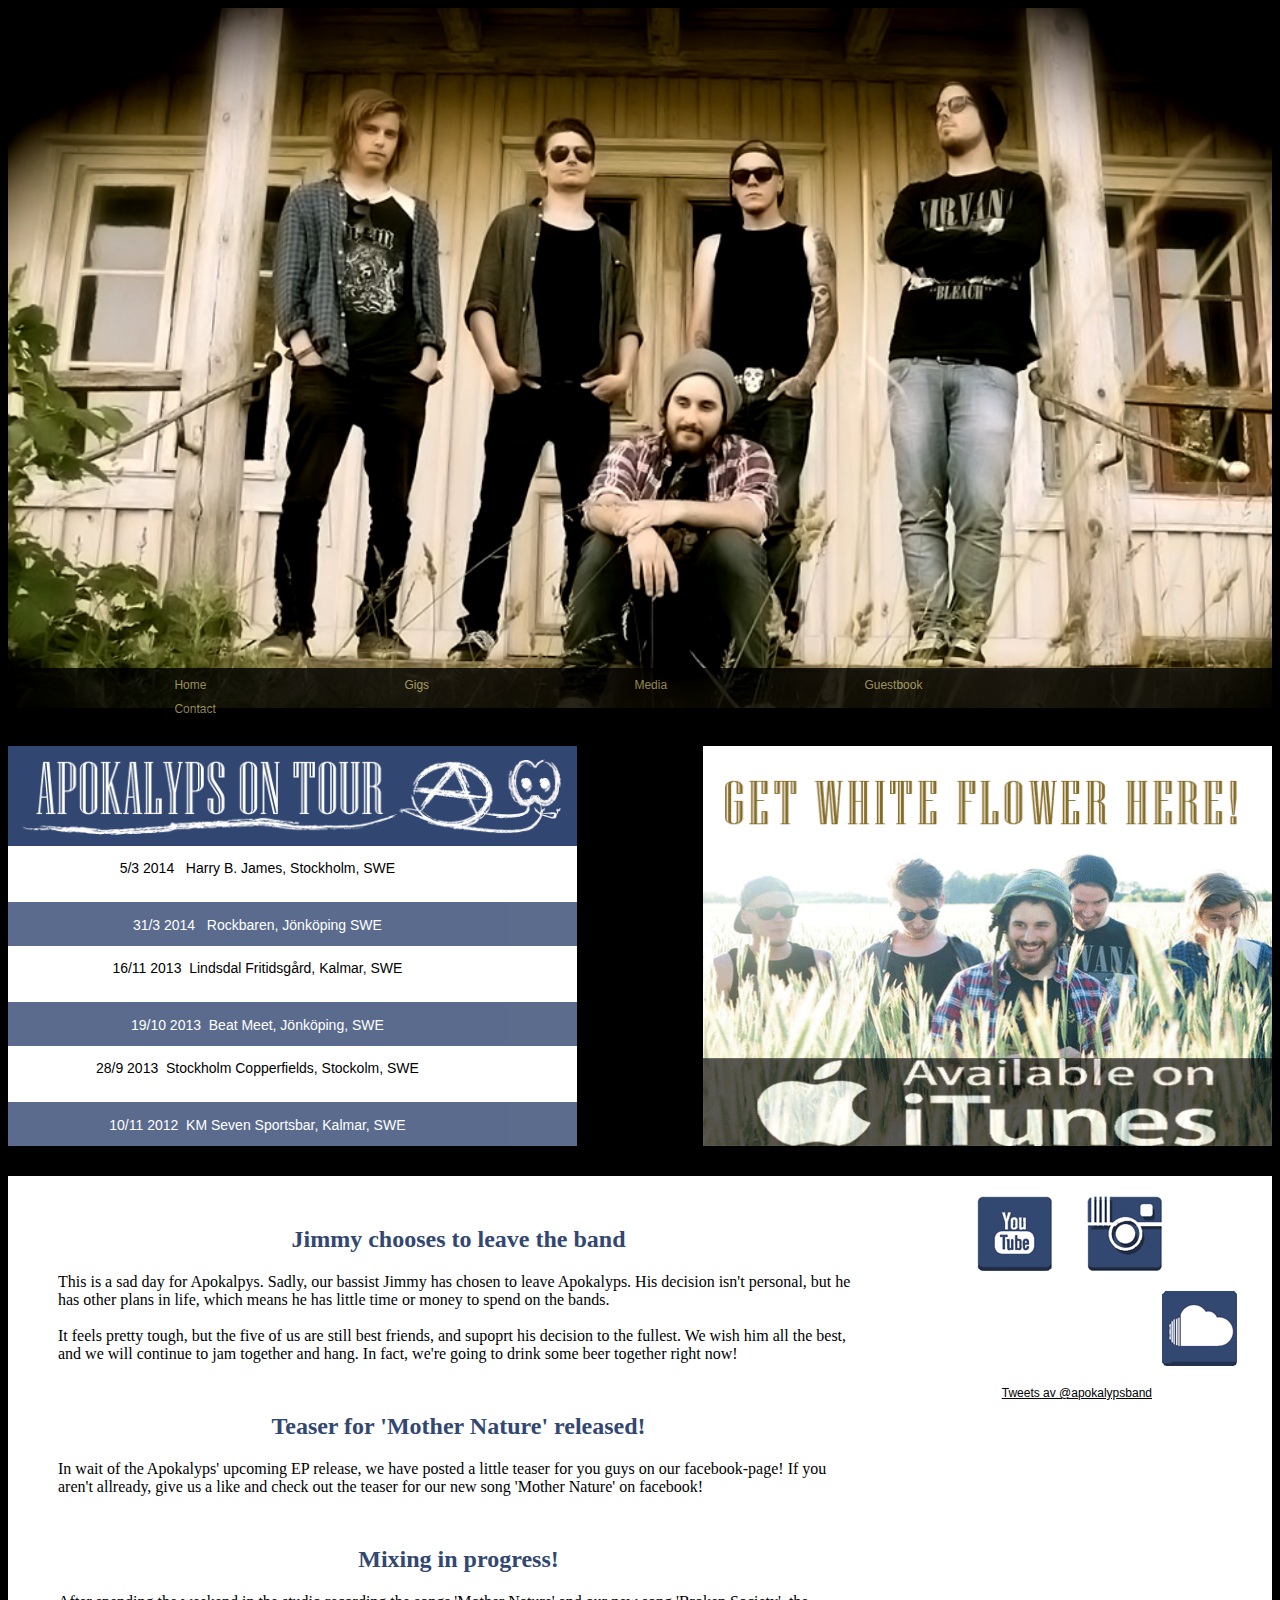
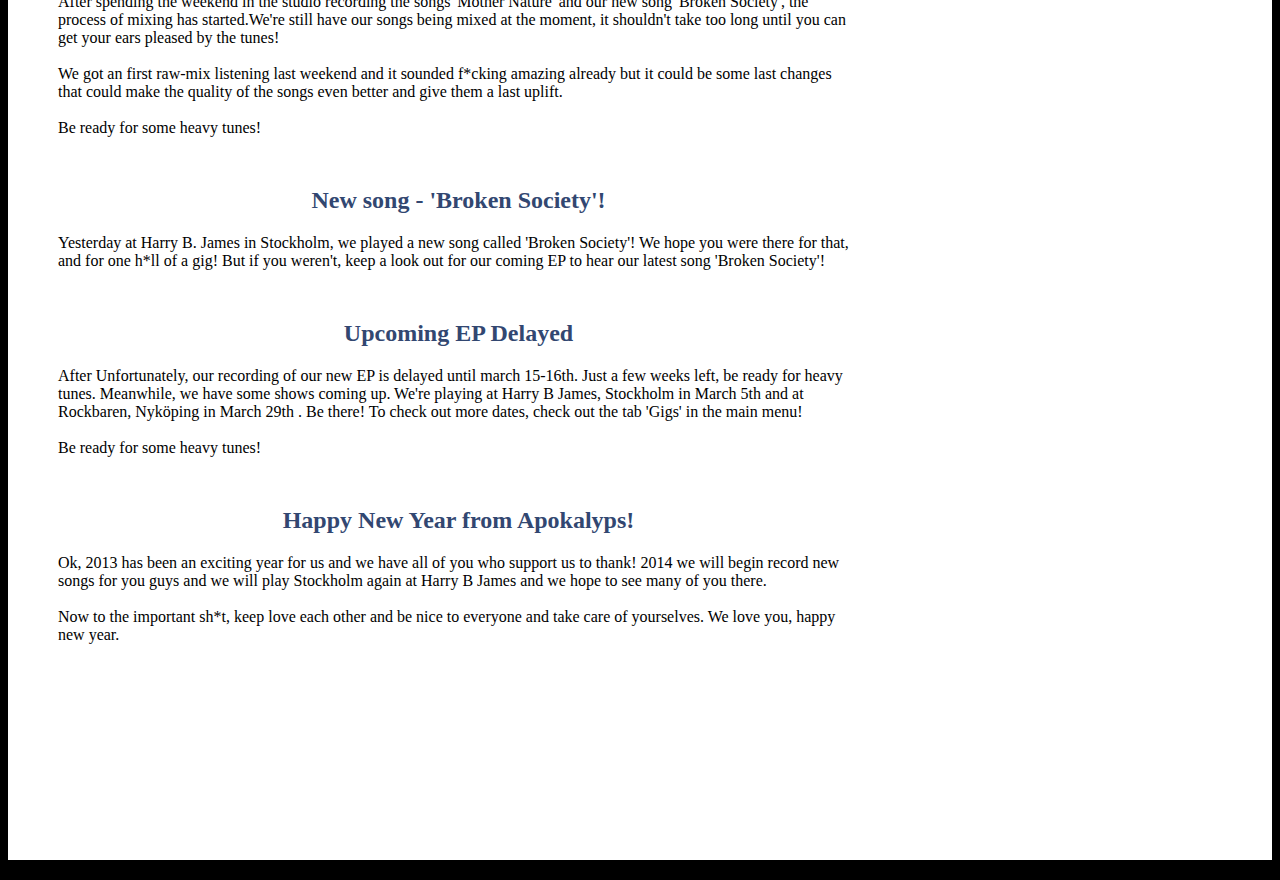
<file: Apokalyps sajt/Index.html>
﻿<!DOCTYPE HTML />
<html lang="sv">
<head>
<title>Apokalyps Offical</title>
<link rel="Stylesheet" href="Content/Css/Styelsheet.css" />
<meta charset="UTF-8" />
<meta name="description" content="Apokalyps Sweden Offical Band Site">
<meta name="keywords" content="HTML,CSS,XML,JavaScript">


<body>
<div id="wrapper">
  <div id="header"></div>
  <nav id="menu">
    <ul id="dropdown">
      <li> <a href="Index.html">Home</a></li>
      <li> <a href="Gigs.html">Gigs</a></li>
      <li id="media">    <a href="#">Media</a>
        <ul>
          <li> <a href="Videos.html">Videos</a></li>
          <li> <a href="Pictures.html">Pictures</a></li>
          </ul>
      </li>
      <li> <a href="Guestbook.html">Guestbook</a></li>
      <li> <a href="Contact.html">Contact </a></li>
      </ul>
  </nav>
  
  <div id="tourdates">
    <div id="tourheader"> </div>
    <div id="dates">
      <ul> 
        <li> <p>5/3 2014 &nbsp; Harry B. James, Stockholm, SWE</p></li>
        <li><p>31/3 2014 &nbsp; Rockbaren, Jönköping SWE</p></li>
        <li><p>16/11 2013&nbsp; Lindsdal Fritidsgård, Kalmar, SWE</p></li>
        <li><p>19/10 2013&nbsp; Beat Meet, Jönköping, SWE</p></li>
        <li><p>28/9 2013&nbsp; Stockholm Copperfields, Stockolm, SWE</p></li>
		<li><p>10/11 2012&nbsp; KM Seven Sportsbar, Kalmar, SWE</p></li>	
      
		
      </ul>  
    </div>
  </div>
  <div id="ad">
  <a href="#"> <img src="Content/Pics/Untitled-5.gif" alt="Buy White Flower Here"/></a></div>
  <div id="main">
  
  <div id="news">
  
  <article>
  <h1> Jimmy chooses to leave the band</h1>
  <p>
  This is a sad day for Apokalpys. Sadly, our bassist Jimmy has chosen to leave Apokalyps. His decision isn't personal, but he has other plans in life, which means he has little time or money to spend on the bands.<br /><br /> It feels pretty tough, but the five of us are still best friends, and supoprt his decision to the fullest. We wish him all the best, and we will continue to jam together and hang. In fact, we're going to drink some beer together right now!

  </p>
  </article>
  <article>
  <h1> Teaser for 'Mother Nature' released!</h1>
  <p>
  In wait of the Apokalyps' upcoming EP release, we have posted a little teaser for you guys on our facebook-page! If you aren't allready, give us a like and check out the teaser for our new song 'Mother Nature' on facebook!

  </p>
  </article>

  <article>
  <h1> Mixing in progress!</h1>
  <p>
  After spending the weekend in the studio recording the songs 'Mother Nature' and our new song 'Broken Society', the process of mixing has started.We're still have our songs being mixed at the moment, it shouldn't take too long until you can get your ears pleased by the tunes! <br /><br /> We got an first raw-mix listening last weekend and it sounded f*cking amazing already but it could be some last changes that could make the quality of the songs even better and give them a last uplift.
<br /><br />
Be ready for some heavy tunes!



  </p>
  </article>
  <article>
  <h1> New song - 'Broken Society'!</h1>
  <p> Yesterday at Harry B. James in Stockholm, we played a new song called 'Broken Society'! We hope you were there for that, and for one h*ll of a gig! But if you weren't, keep a look out for our coming EP to hear our latest song 'Broken Society'!
  
</p>
</article>
<article>
  <h1> Upcoming EP Delayed</h1>
  <p>
  After Unfortunately, our recording of our new EP is delayed until march 15-16th. Just a few weeks left, be ready for heavy tunes. 

Meanwhile, we have some shows coming up. We're playing at Harry B James, Stockholm in March 5th and at Rockbaren, Nyköping in March 29th . Be there!
To check out more dates, check out the tab 'Gigs' in the main menu!<br /><br />
Be ready for some heavy tunes!



  </p>
  </article>
<article>
  <h1> Happy New Year from Apokalyps!</h1>
  <p>
Ok, 2013 has been an exciting year for us and we have all of you who support us to thank! 

2014 we will begin record new songs for you guys and we will play Stockholm again at Harry B James and we hope to see many of you there. 
<br /><br />
Now to the important sh*t, keep love each other and be nice to everyone and take care of yourselves.

We love you, happy new year.



  </p>
  </article>


 </div>
    
    <div id="subcontent">
      
      <div id="insta">
      <a href="http://instagram.com/apokalypsofficial" target="_blank">
      <img src="Content/Pics/Untitled-1---Copy2.gif" alt="Apokalyps på Instagram"/></a>
      </div>
      
      <div id="youtube">
      <a href="https://www.youtube.com/channel/UCJ6nXTVCINmI6Y0xrf27UEQ" target="_blank"><img src="Content/Pics/Untitled-2---Copy2.gif" alt="Apokalyps på YouTube"</a>
      </div>
	  
	  <div id="soundcloud">
	  <a href="https://soundcloud.com/apokalypsofficial" target="_blank"><img src="Content/Pics/Untitled-3-2.gif" alt="Apokalyps på SoundCloud"> </a>
	  </div>
      
      <div id="twitter">
        <a class="twitter-timeline"  width="350" href="https://twitter.com/apokalypsband" data-widget-id="468385168562982912">Tweets av @apokalypsband</a>
        <script>    !function (d, s, id) { var js, fjs = d.getElementsByTagName(s)[0], p = /^http:/.test(d.location) ? 'http' : 'https'; if (!d.getElementById(id)) { js	 = d.createElement(s); js.id = id; js.src = p + "://platform.twitter.com/widgets.js"; fjs.parentNode.insertBefore(js, fjs); } } (document, "script", "twitter-wjs");</script>
      </div>
      <div id="fb">
        <iframe id="facebook" width="350" src="https://www.facebook.com/plugins/likebox.php?href=https%3A%2F%2Fwww.facebook.com%2Fapokalypsband&amp;width&amp;height=590&amp;colorscheme=dark&amp;show_faces=true&amp;header=true&amp;stream=true&amp;show_border=true" scrolling="no" frameborder="0" style="border:none; overflow:hidden; height:590px;" allowTransparency="true"></iframe>
      </div>	  
    </div>
	<div id="fillerbottom"></div>
  </div>
</div>

<script type="text/javascript" src="js.js"></script>

</body>
</html>
</file>
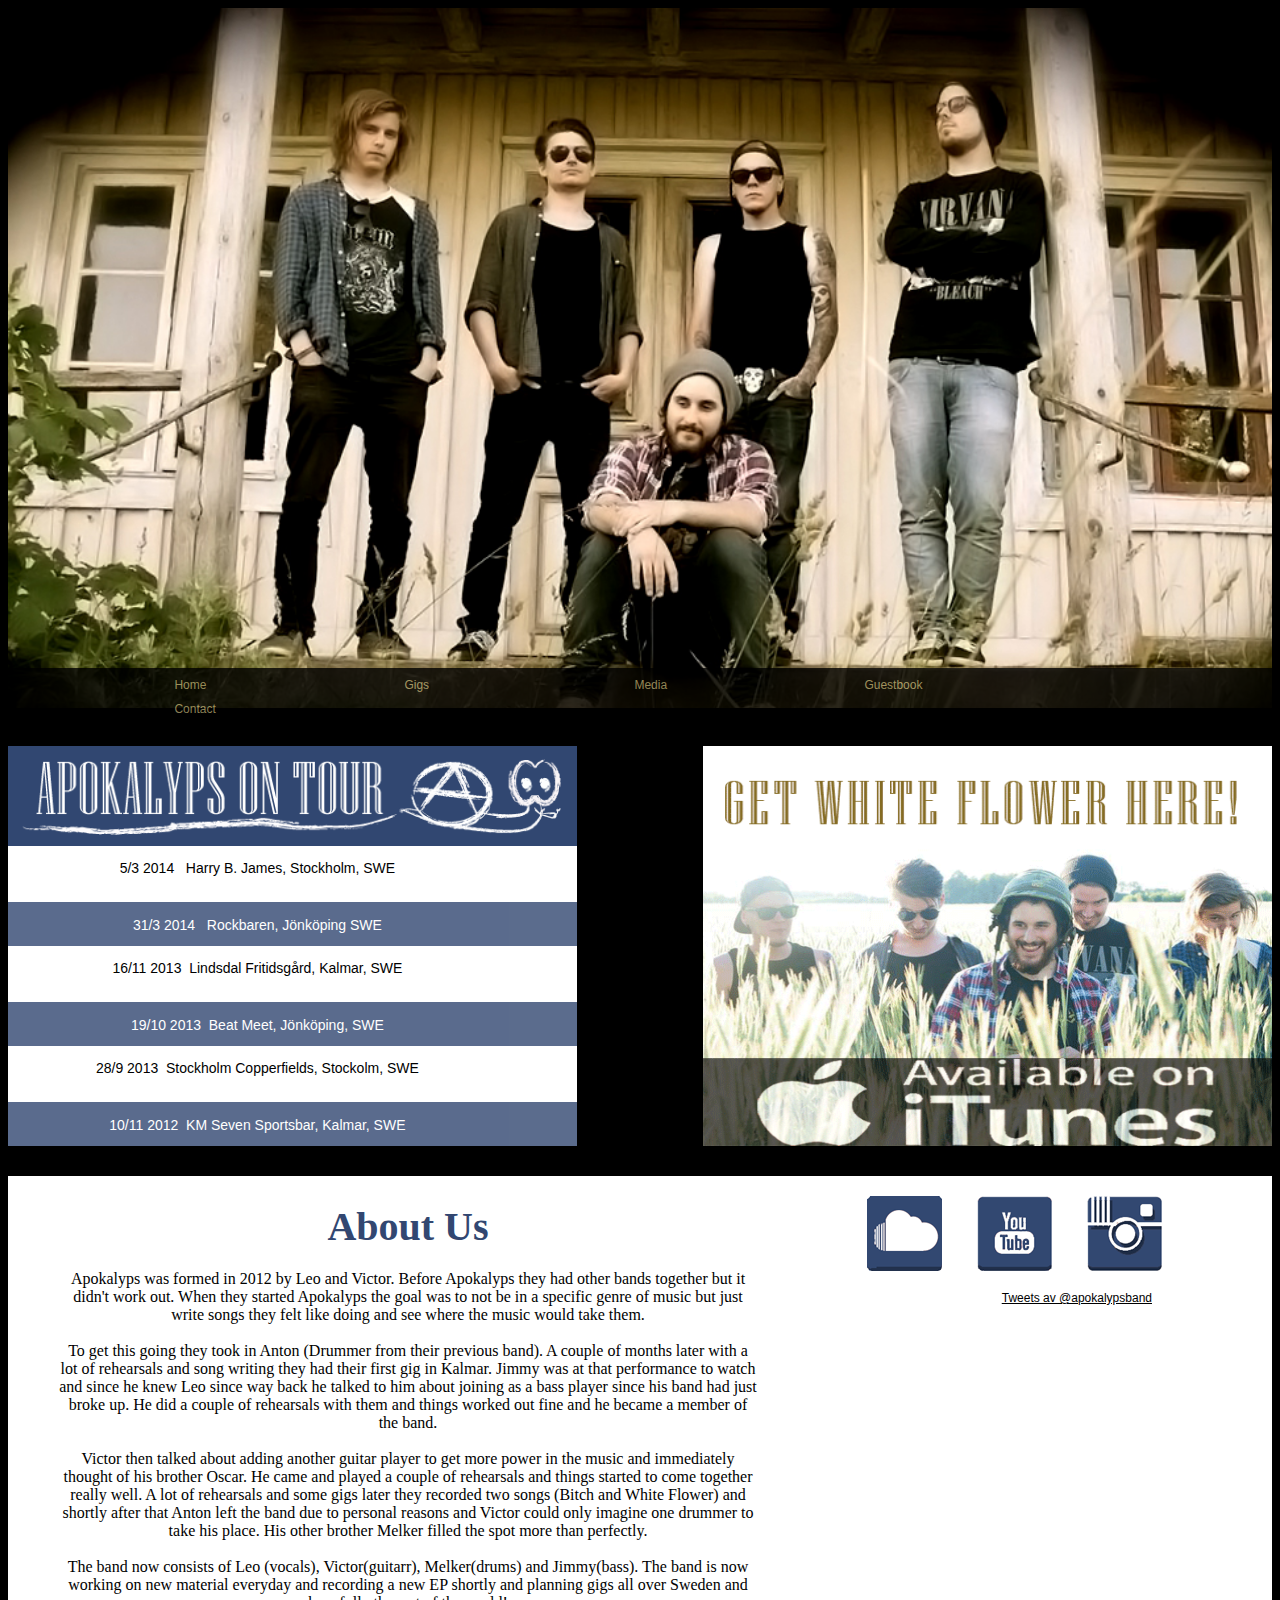
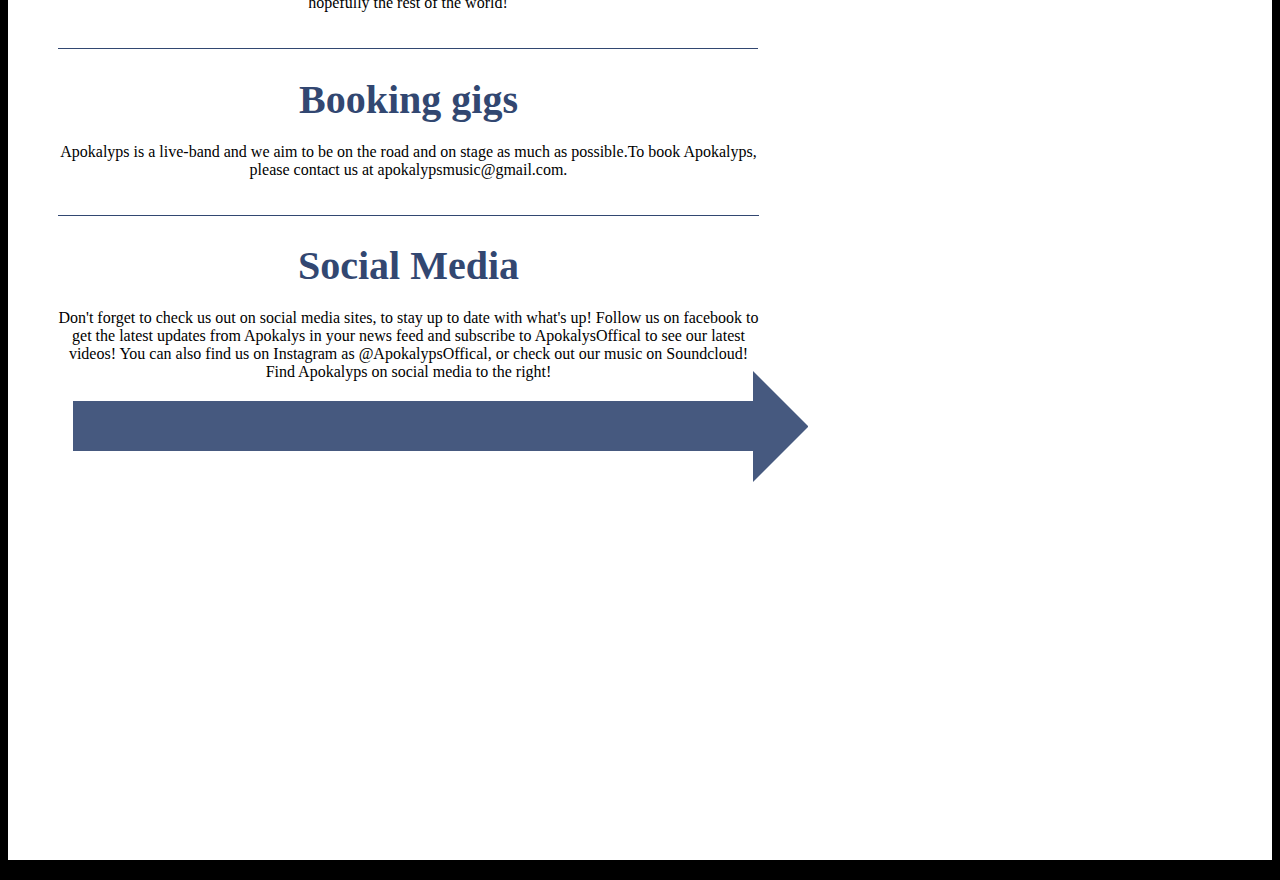
<file: Apokalyps sajt/Contact.html>
﻿<!DOCTYPE HTML />
<html lang="sv">
<head>
<title>Apokalyps Offical</title>
<link rel="Stylesheet" href="Content/Css/Styelsheet.css" />
<meta charset="UTF-8" />
<meta name="description" content="Apokalyps Sweden Offical Band Site">
<meta name="keywords" content="HTML,CSS,XML,JavaScript">


<body>
<div id="wrapper">
  <div id="header"></div>
  <nav id="menu">
    <ul id="dropdown">
      <li> <a href="Index.html">Home</a></li>
      <li> <a href="Gigs.html">Gigs</a></li>
      <li id="media">    <a href="#">Media</a>
        <ul>
          <li> <a href="Videos.html">Videos</a></li>
          <li> <a href="Pictures.html">Pictures</a></li>
          </ul>
      </li>
      <li> <a href="Guestbook.html">Guestbook</a></li>
      <li> <a href="Contact.html">Contact </a></li>
      </ul>
  </nav>
  
  <div id="tourdates">
    <div id="tourheader"> </div>
    <div id="dates">
      <ul> 
        <li> <p>5/3 2014 &nbsp; Harry B. James, Stockholm, SWE</p></li>
        <li><p>31/3 2014 &nbsp; Rockbaren, Jönköping SWE</p></li>
        <li><p>16/11 2013&nbsp; Lindsdal Fritidsgård, Kalmar, SWE</p></li>
        <li><p>19/10 2013&nbsp; Beat Meet, Jönköping, SWE</p></li>
        <li><p>28/9 2013&nbsp; Stockholm Copperfields, Stockolm, SWE</p></li>
		<li><p>10/11 2012&nbsp; KM Seven Sportsbar, Kalmar, SWE</p></li>	
        
		
      </ul>  
    </div>
  </div>
  <div id="ad">
  <a href="#"> <img src="Content/Pics/Untitled-5.gif" alt="Buy White Flower Here"/></a></div>
  <div id="main">
  
  <div id="contact" style="float: left;	width: 700px;margin-left: 50px;" >
    <div style="border-bottom: 1px solid #324771; margin-bottom: 0px;padding: 0 0 20px 0;">
  <h1>About Us</h1>
      
      
  <p>Apokalyps was formed in 2012 by Leo and Victor.
    Before Apokalyps they had other bands together but it didn't work out. 
    When they started Apokalyps the goal was to not be in a specific genre of music but just write songs they felt like doing and see where the music would take them. <br /><br />	
    To get this going they took in Anton (Drummer from their previous band). 
    A couple of months later with a lot of rehearsals and song writing they had their first gig in Kalmar.
    Jimmy was at that performance to watch and since he knew Leo since way back he talked to him about joining as a bass player since his band had just broke up. He did a couple of rehearsals with them and things worked out fine and he became a member of the band. <br /><br />
    Victor then talked about adding another guitar player to get more power in the music and immediately thought of his brother Oscar.
    He came and played a couple of rehearsals and things started to come together really well.
    A lot of rehearsals and some gigs later they recorded two songs (Bitch and White Flower) and shortly after that Anton left the band due to personal reasons and Victor could only imagine one drummer to take his place.
    His other brother Melker filled the spot more than perfectly.<br /><br /> The band now consists of Leo (vocals), Victor(guitarr), Melker(drums) and Jimmy(bass).
    The band is now working on new material everyday and recording a new EP shortly and planning gigs all over Sweden and hopefully the rest of the world!
    
    
    
    </div>
    
    <div style="border-bottom: 1px solid #324771; margin-bottom: 0; float: left;	width: 701px; padding: 0 0 20px 0;" >
    
    <h1> Booking gigs</h1>
     
   <p>  Apokalyps is a live-band and we aim to be on the road and on stage as much as possible.To book Apokalyps, please contact us at apokalypsmusic@gmail.com. </p>
    </div>
    <div style="margin-bottom: 50px; float: left;	width: 701px;" >
    
    <h1> Social Media</h1>
     
   <p>  Don't forget to check us out on social media sites, to stay up to date with what's up! Follow us on facebook to get the latest updates from Apokalys in your news feed and subscribe to ApokalysOffical to see our latest videos! You can also find us on Instagram as @ApokalypsOffical, or check out our music on Soundcloud! Find Apokalyps on social media to the right!</p>
  
   
   <div style="width: 680px; height: 50px; background-color:#324771; margin-top: 20px; margin-left: 15px; opacity: 0.9;" ></div>
   <div style=" height: 1px;border: 55px solid transparent; border-left-color: #324771; float: right; margin-right: -104px; margin-top: -80px; opacity: 0.9;"></div>
    </div>
     </div>
    
   
    
     
  
    
    <div id="subcontent">
      
      <div id="insta">
      <a href="http://instagram.com/apokalypsofficial" target="_blank">
      <img src="Content/Pics/Untitled-1---Copy2.gif" alt="Apokalyps på Instagram"/></a>
      </div>
      
      <div id="youtube">
      <a href="https://www.youtube.com/channel/UCJ6nXTVCINmI6Y0xrf27UEQ" target="_blank"><img src="Content/Pics/Untitled-2---Copy2.gif" alt="Apokalyps på YouTube"</a>
      </div>
	  
	  <div id="soundcloud">
	  <a href="https://soundcloud.com/apokalypsofficial" target="_blank"><img src="Content/Pics/Untitled-3-2.gif" alt="Apokalyps på SoundCloud"> </a>
	  </div>
      
      <div id="twitter">
        <a class="twitter-timeline"  width="350" href="https://twitter.com/apokalypsband" data-widget-id="468385168562982912">Tweets av @apokalypsband</a>
        <script>    !function (d, s, id) { var js, fjs = d.getElementsByTagName(s)[0], p = /^http:/.test(d.location) ? 'http' : 'https'; if (!d.getElementById(id)) { js	 = d.createElement(s); js.id = id; js.src = p + "://platform.twitter.com/widgets.js"; fjs.parentNode.insertBefore(js, fjs); } } (document, "script", "twitter-wjs");</script>
      </div>
      <div id="fb">
        <iframe id="facebook" width="350" src="https://www.facebook.com/plugins/likebox.php?href=https%3A%2F%2Fwww.facebook.com%2Fapokalypsband&amp;width&amp;height=590&amp;colorscheme=dark&amp;show_faces=true&amp;header=true&amp;stream=true&amp;show_border=true" scrolling="no" frameborder="0" style="border:none; overflow:hidden; height:590px;" allowTransparency="true"></iframe>
      </div>	  
    </div>
	<div id="fillerbottom"></div>
  </div>
</div>

<script type="text/javascript" src="js.js"></script>


</body>
</html>
</file>
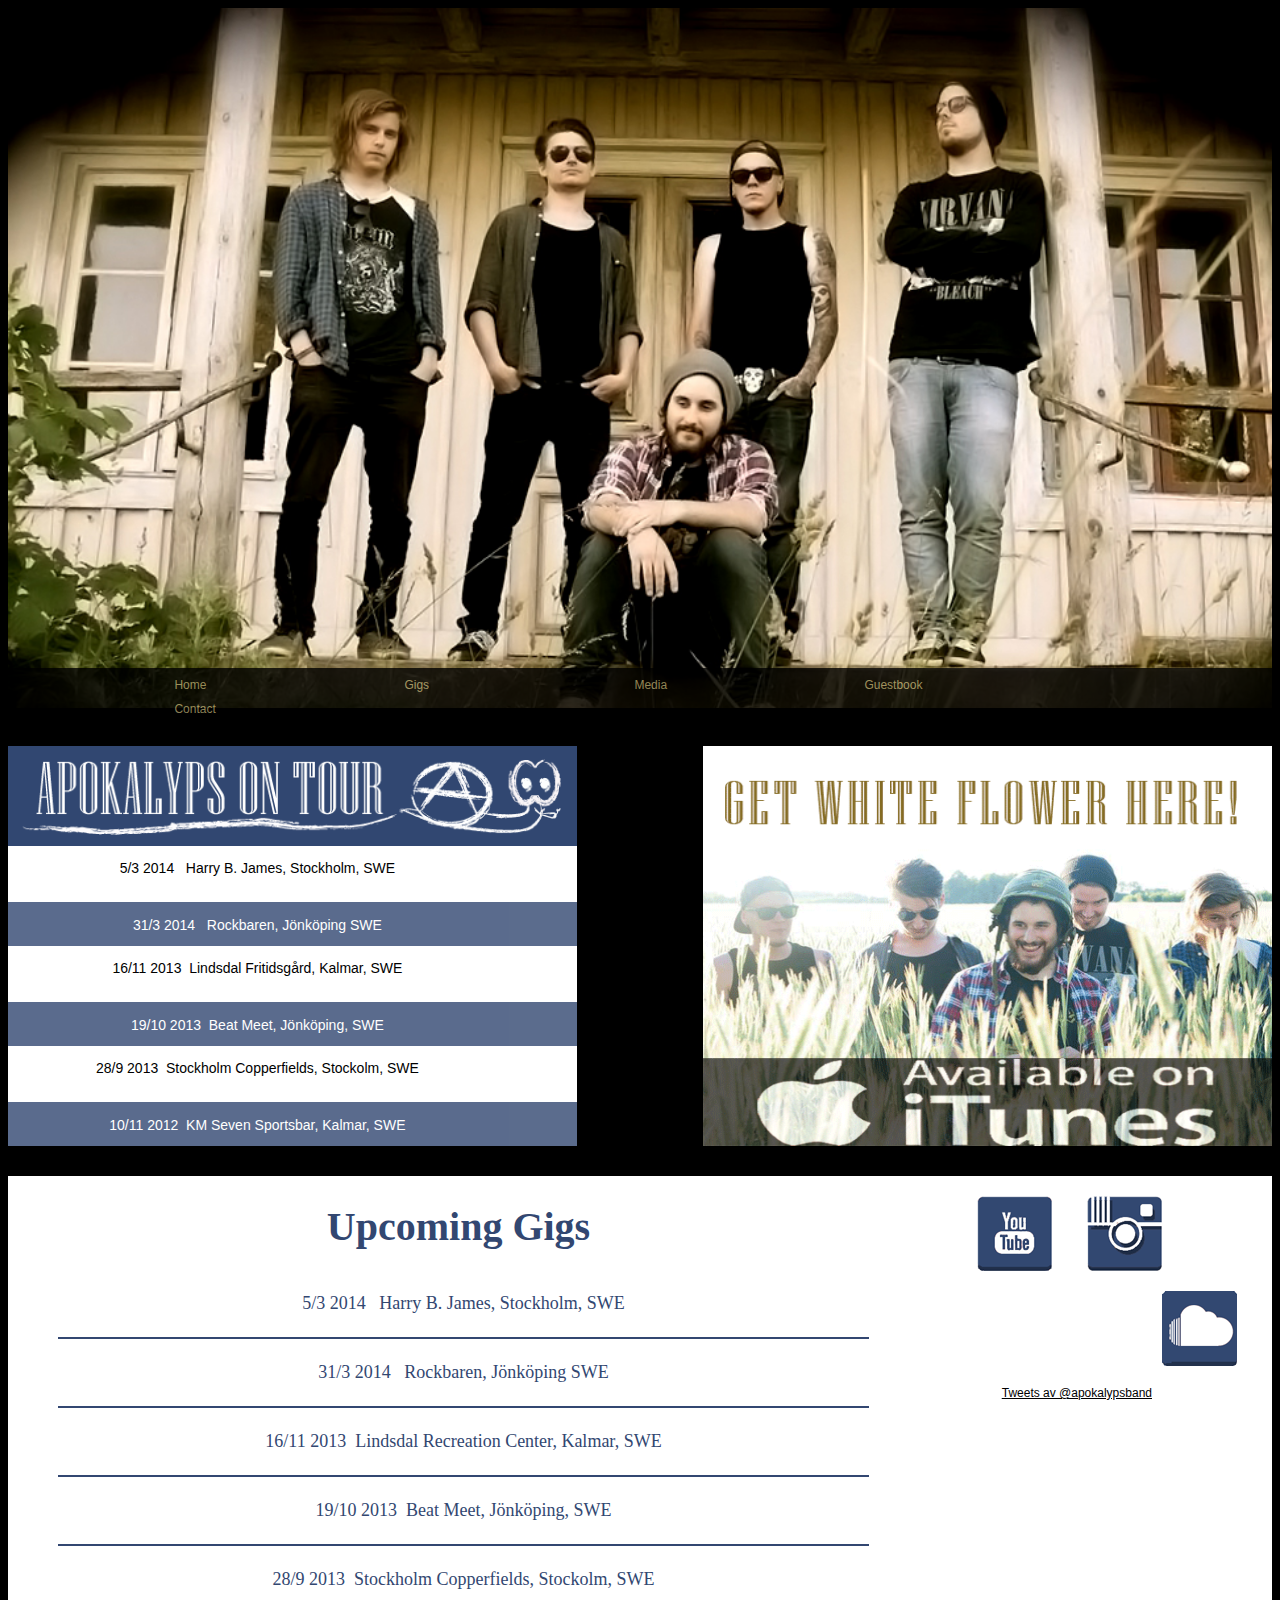
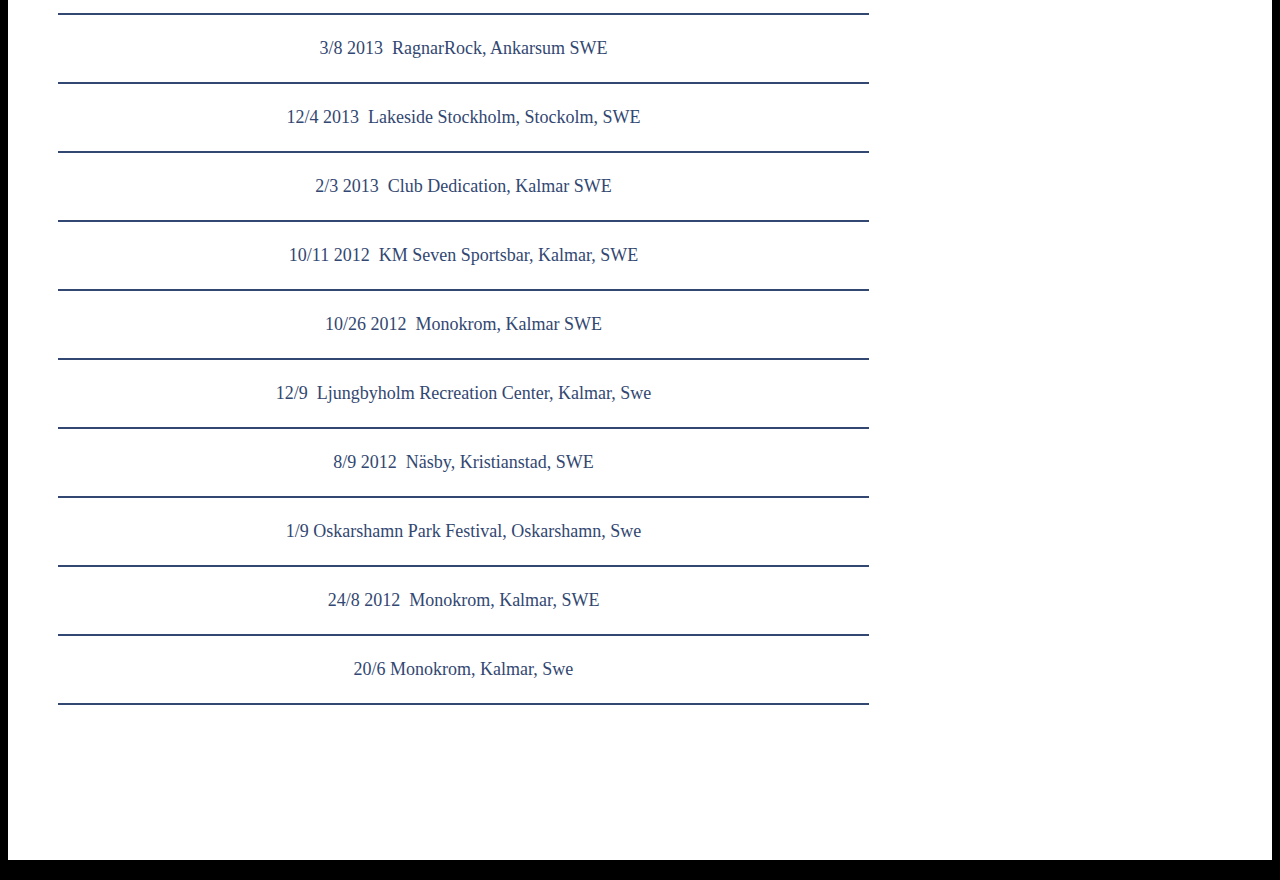
<file: Apokalyps sajt/Gigs.html>
﻿<!DOCTYPE HTML />
<html lang="sv">
<head>
<title>Apokalyps Offical</title>
<link rel="Stylesheet" href="Content/Css/Styelsheet.css" />
<meta charset="UTF-8" />
<meta name="description" content="Apokalyps Sweden Offical Band Site">
<meta name="keywords" content="HTML,CSS,XML,JavaScript">


<body>
<div id="wrapper">
  <div id="header"></div>
  <nav id="menu">
    <ul id="dropdown">
      <li> <a href="Index.html">Home</a></li>
      <li> <a href="Gigs.html">Gigs</a></li>
      <li id="media">    <a href="#">Media</a>
        <ul>
          <li> <a href="Videos.html">Videos</a></li>
          <li> <a href="Pictures.html">Pictures</a></li>		 
          </ul>
      </li>
      <li> <a href="Guestbook.html">Guestbook</a></li>
      <li> <a href="Contact.html">Contact </a></li>
      </ul>
  </nav>
  
  <div id="tourdates">
    <div id="tourheader"> </div>
    <div id="dates">
      <ul> 
              <li> <p>5/3 2014 &nbsp; Harry B. James, Stockholm, SWE</p></li>
        <li><p>31/3 2014 &nbsp; Rockbaren, Jönköping SWE</p></li>
        <li><p>16/11 2013&nbsp; Lindsdal Fritidsgård, Kalmar, SWE</p></li>
        <li><p>19/10 2013&nbsp; Beat Meet, Jönköping, SWE</p></li>
        <li><p>28/9 2013&nbsp; Stockholm Copperfields, Stockolm, SWE</p></li>
		<li><p>10/11 2012&nbsp; KM Seven Sportsbar, Kalmar, SWE</p></li>	

		
      </ul>  
    </div>
  </div>
  <div id="ad">
  <a href="#"> <img src="Content/Pics/Untitled-5.gif" alt="Buy White Flower Here"/></a></div>
  <div id="main">
  
  <div id="gigs">

  <h1> Upcoming Gigs</h1>

  
  <div id="datelist">
  
  
   
        <div class="row"> <p>5/3 2014 &nbsp; Harry B. James, Stockholm, SWE</p></div>
        <div class="row"><p>31/3 2014 &nbsp; Rockbaren, Jönköping SWE</p></div>
        <div class="row"><p>16/11 2013&nbsp; Lindsdal Recreation Center, Kalmar, SWE</p></div>
       	<div class="row"><p>19/10 2013&nbsp; Beat Meet, Jönköping, SWE</p></div>
        <div class="row"><p>28/9 2013&nbsp; Stockholm Copperfields, Stockolm, SWE</p></div>
		<div class="row"><p>3/8 2013&nbsp; RagnarRock, Ankarsum SWE</p></div>
		<div class="row"><p>12/4 2013&nbsp; Lakeside Stockholm, Stockolm, SWE</p></div>
		<div class="row"><p>2/3 2013&nbsp; Club Dedication, Kalmar SWE</p></div>
		<div class="row"><p>10/11 2012&nbsp; KM Seven Sportsbar, Kalmar, SWE</p></div>
		<div class="row"><p>10/26 2012&nbsp; Monokrom, Kalmar SWE</p></div>
		<div class="row"><p>12/9&nbsp; Ljungbyholm Recreation Center, Kalmar, Swe</p></div>
		<div class="row"><p>8/9 2012&nbsp; Näsby, Kristianstad, SWE</p></div>
		<div class="row"><p>1/9&nbsp;Oskarshamn Park Festival, Oskarshamn, Swe</p></div>
		<div class="row"><p>24/8 2012&nbsp; Monokrom, Kalmar, SWE</p></div>
		<div class="row"><p>20/6&nbsp;Monokrom, Kalmar, Swe</p></div>
   

		
		
		
      

      </ul>  


  
  </div>

  
  </div>
    
    <div id="subcontent">
      
      <div id="insta">
      <a href="http://instagram.com/apokalypsofficial" target="_blank">
      <img src="Content/Pics/Untitled-1---Copy2.gif" alt="Apokalyps på Instagram"/></a>
      </div>
      
      <div id="youtube">
      <a href=https://www.youtube.com/channel/UCJ6nXTVCINmI6Y0xrf27UEQ" target="_blank"><img src="Content/Pics/Untitled-2---Copy2.gif" alt="Apokalyps på YouTube"</a>
      </div>
	  
	  <div id="soundcloud">
	  <a href="https://soundcloud.com/apokalypsofficial" target="_blank"><img src="Content/Pics/Untitled-3-2.gif" alt="Apokalyps på SoundCloud"> </a>
	  </div>
      
      <div id="twitter">
        <a class="twitter-timeline"  width="350" href="https://twitter.com/apokalypsband" data-widget-id="468385168562982912">Tweets av @apokalypsband</a>
        <script>    !function (d, s, id) { var js, fjs = d.getElementsByTagName(s)[0], p = /^http:/.test(d.location) ? 'http' : 'https'; if (!d.getElementById(id)) { js	 = d.createElement(s); js.id = id; js.src = p + "://platform.twitter.com/widgets.js"; fjs.parentNode.insertBefore(js, fjs); } } (document, "script", "twitter-wjs");</script>
      </div>
      <div id="fb">
        <iframe id="facebook" width="350" src="https://www.facebook.com/plugins/likebox.php?href=https%3A%2F%2Fwww.facebook.com%2Fapokalypsband&amp;width&amp;height=590&amp;colorscheme=dark&amp;show_faces=true&amp;header=true&amp;stream=true&amp;show_border=true" scrolling="no" frameborder="0" style="border:none; overflow:hidden; height:590px;" allowTransparency="true"></iframe>
      </div>	  
    </div>
	<div id="fillerbottom"></div>
  </div>
</div>

<script type="text/javascript" src="js.js"></script>

</body>
</html>
</file>
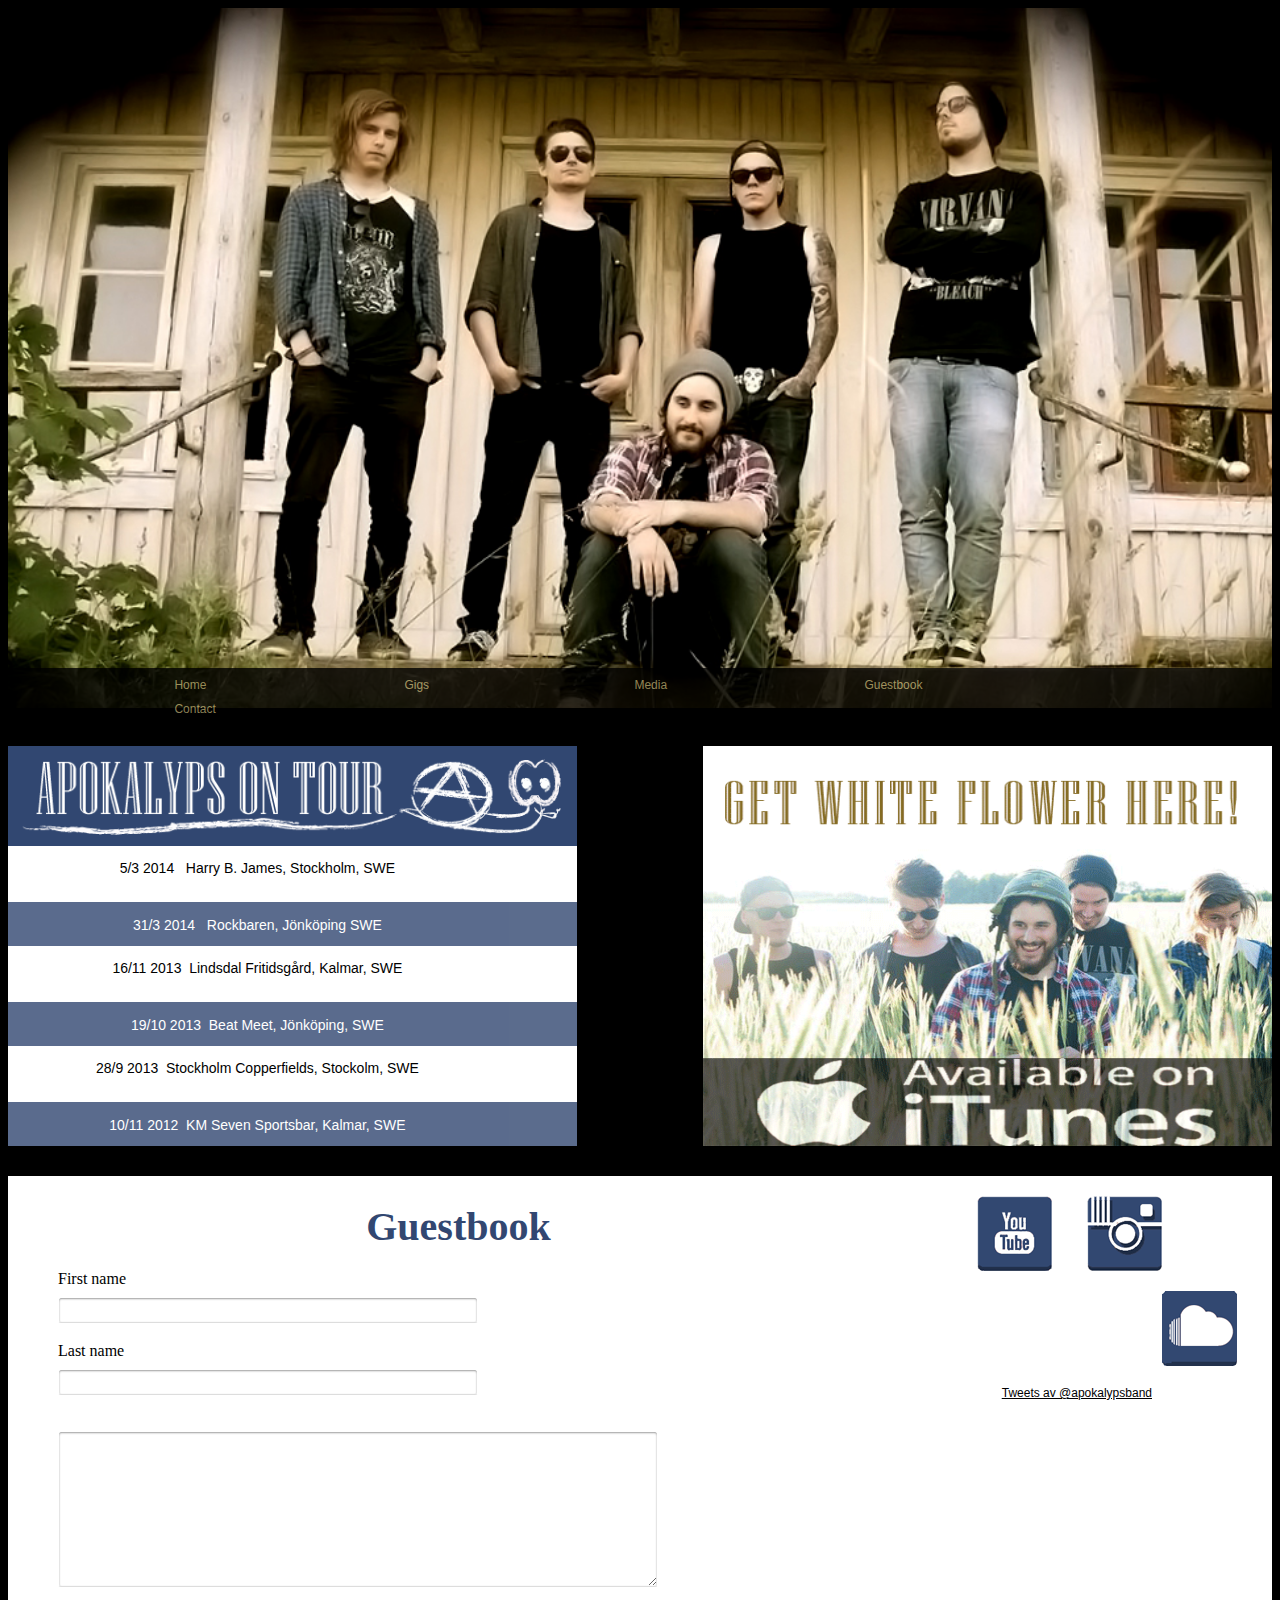
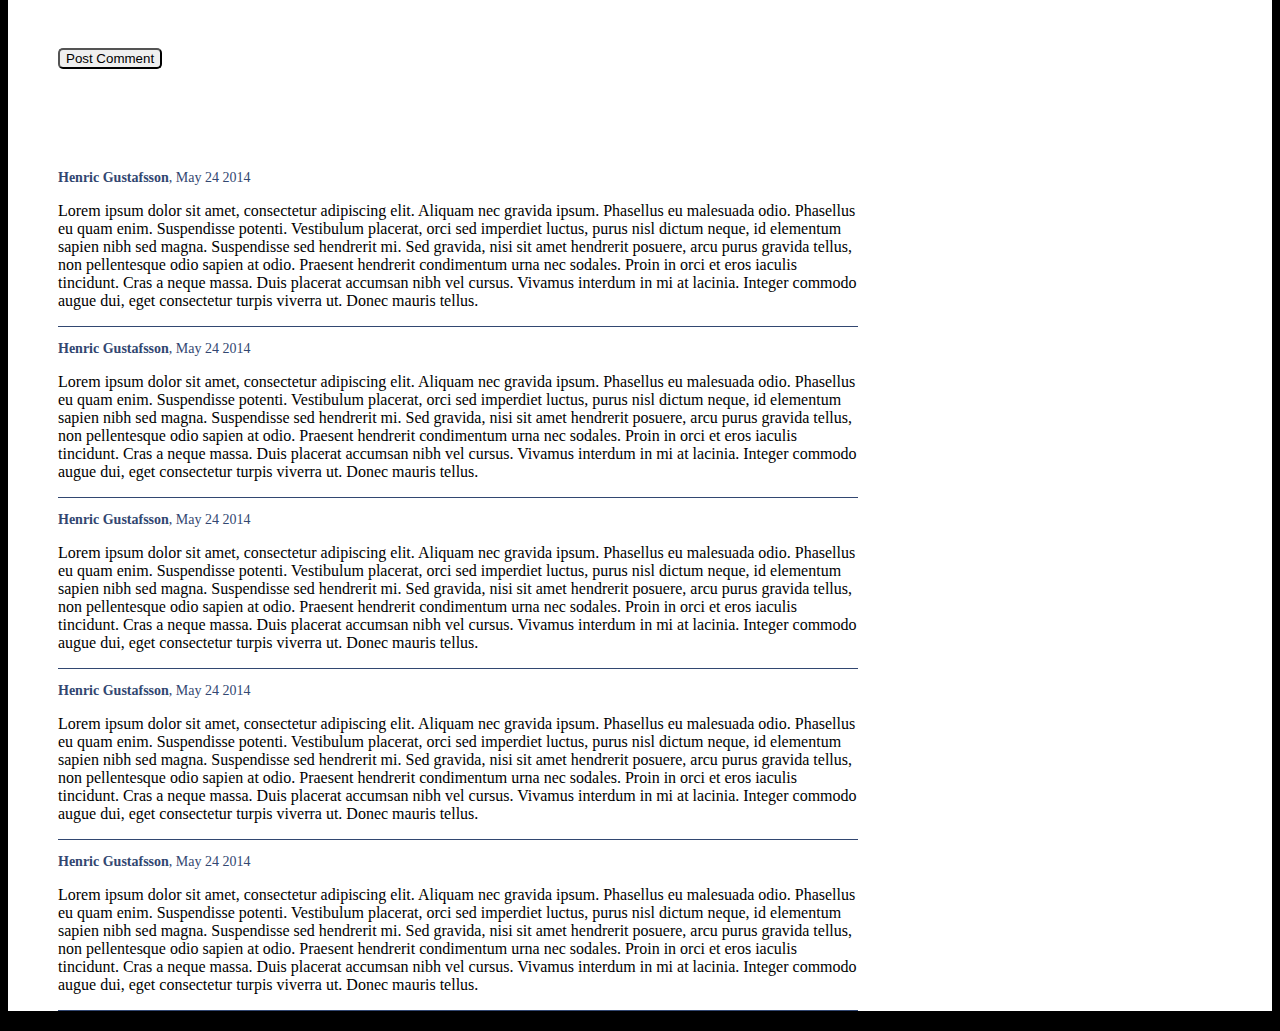
<file: Apokalyps sajt/Guestbook.html>
﻿<!DOCTYPE HTML />
<html lang="sv">
<head>
<title>Apokalyps Offical</title>
<link rel="Stylesheet" href="Content/Css/Styelsheet.css" />
<meta charset="UTF-8" />
<meta name="description" content="Apokalyps Sweden Offical Band Site">
<meta name="keywords" content="HTML,CSS,XML,JavaScript">


<body>
<div id="wrapper">
  <div id="header"></div>
  <nav id="menu">
    <ul id="dropdown">
      <li> <a href="Index.html">Home</a></li>
      <li> <a href="Gigs.html">Gigs</a></li>
      <li id="media">    <a href="#">Media</a>
        <ul>
          <li> <a href="Videos.html">Videos</a></li>
          <li> <a href="Pictures.html">Pictures</a></li>
          </ul>
      </li>
      <li> <a href="Guestbook.html">Guestbook</a></li>
      <li> <a href="Contact.html">Contact </a></li>
      </ul>
  </nav>
  
  <div id="tourdates">
    <div id="tourheader"> </div>
    <div id="dates">
      <ul> 
        <li> <p>5/3 2014 &nbsp; Harry B. James, Stockholm, SWE</p></li>
        <li><p>31/3 2014 &nbsp; Rockbaren, Jönköping SWE</p></li>
        <li><p>16/11 2013&nbsp; Lindsdal Fritidsgård, Kalmar, SWE</p></li>
        <li><p>19/10 2013&nbsp; Beat Meet, Jönköping, SWE</p></li>
        <li><p>28/9 2013&nbsp; Stockholm Copperfields, Stockolm, SWE</p></li>
		<li><p>10/11 2012&nbsp; KM Seven Sportsbar, Kalmar, SWE</p></li>	
        
		
      </ul>  
    </div>
  </div>
  <div id="ad">
  <a href="#"> <img src="Content/Pics/Untitled-5.gif" alt="Buy White Flower Here"/></a></div>
  <div id="main">
  
  <div id="guestbook">

<h1>Guestbook</h1>
           
		   	
			<label for="name">First name</label> <br /> <input type="text" id="name" />  <br /> <br /> <br />
			<label for="lname">Last name</label> <br /><input type="text" id="lname" /> <br /> <br /> <br />    
			
          
            </textarea>
			<br />      		
            <textarea name="message" rows="10"
            id="msg">
            </textarea>
						<br /> <br /> <br />    <br /> <br /> <br /> <br /> <br /> <br />    <br /> <br /> <br /> 
            <input id="write" type="submit" name="Submit" value="Post Comment">
			
			 <br /> <br /> <br />    <br /> <br /> <br /> 
			
			<div id="present"></div>

           	<div class="present">
			<div class="nameanddate">
			<p><b>Henric Gustafsson</b>, May 24 2014</p>
			</div>
			<div class="message">
			<p>Lorem ipsum dolor sit amet, consectetur adipiscing elit. Aliquam nec gravida ipsum. Phasellus eu malesuada odio. Phasellus eu quam enim. Suspendisse potenti. Vestibulum placerat, orci sed imperdiet luctus, purus nisl dictum neque, id elementum sapien nibh sed magna. Suspendisse sed hendrerit mi. Sed gravida, nisi sit amet hendrerit posuere, arcu purus gravida tellus, non pellentesque odio sapien at odio. Praesent hendrerit condimentum urna nec sodales. Proin in orci et eros iaculis tincidunt. Cras a neque massa. Duis placerat accumsan nibh vel cursus. Vivamus interdum in mi at lacinia. Integer commodo augue dui, eget consectetur turpis viverra ut. Donec mauris tellus.</p>
			</div>
			</div>
			<div class="present">
			<div class="nameanddate">
			<p><b>Henric Gustafsson</b>, May 24 2014</p>
			</div>
			<div class="message">
			<p>Lorem ipsum dolor sit amet, consectetur adipiscing elit. Aliquam nec gravida ipsum. Phasellus eu malesuada odio. Phasellus eu quam enim. Suspendisse potenti. Vestibulum placerat, orci sed imperdiet luctus, purus nisl dictum neque, id elementum sapien nibh sed magna. Suspendisse sed hendrerit mi. Sed gravida, nisi sit amet hendrerit posuere, arcu purus gravida tellus, non pellentesque odio sapien at odio. Praesent hendrerit condimentum urna nec sodales. Proin in orci et eros iaculis tincidunt. Cras a neque massa. Duis placerat accumsan nibh vel cursus. Vivamus interdum in mi at lacinia. Integer commodo augue dui, eget consectetur turpis viverra ut. Donec mauris tellus.</p>
			</div>
			</div>
				<div class="present">
			<div class="nameanddate">
			<p><b>Henric Gustafsson</b>, May 24 2014</p>
			</div>
			<div class="message">
			<p>Lorem ipsum dolor sit amet, consectetur adipiscing elit. Aliquam nec gravida ipsum. Phasellus eu malesuada odio. Phasellus eu quam enim. Suspendisse potenti. Vestibulum placerat, orci sed imperdiet luctus, purus nisl dictum neque, id elementum sapien nibh sed magna. Suspendisse sed hendrerit mi. Sed gravida, nisi sit amet hendrerit posuere, arcu purus gravida tellus, non pellentesque odio sapien at odio. Praesent hendrerit condimentum urna nec sodales. Proin in orci et eros iaculis tincidunt. Cras a neque massa. Duis placerat accumsan nibh vel cursus. Vivamus interdum in mi at lacinia. Integer commodo augue dui, eget consectetur turpis viverra ut. Donec mauris tellus.</p>
			</div>
			</div>
				<div class="present">
			<div class="nameanddate">
			<p><b>Henric Gustafsson</b>, May 24 2014</p>
			</div>
			<div class="message">
			<p>Lorem ipsum dolor sit amet, consectetur adipiscing elit. Aliquam nec gravida ipsum. Phasellus eu malesuada odio. Phasellus eu quam enim. Suspendisse potenti. Vestibulum placerat, orci sed imperdiet luctus, purus nisl dictum neque, id elementum sapien nibh sed magna. Suspendisse sed hendrerit mi. Sed gravida, nisi sit amet hendrerit posuere, arcu purus gravida tellus, non pellentesque odio sapien at odio. Praesent hendrerit condimentum urna nec sodales. Proin in orci et eros iaculis tincidunt. Cras a neque massa. Duis placerat accumsan nibh vel cursus. Vivamus interdum in mi at lacinia. Integer commodo augue dui, eget consectetur turpis viverra ut. Donec mauris tellus.</p>
			</div>
			</div>	<div class="present">
			<div class="nameanddate">
			<p><b>Henric Gustafsson</b>, May 24 2014</p>
			</div>
			<div class="message">
			<p>Lorem ipsum dolor sit amet, consectetur adipiscing elit. Aliquam nec gravida ipsum. Phasellus eu malesuada odio. Phasellus eu quam enim. Suspendisse potenti. Vestibulum placerat, orci sed imperdiet luctus, purus nisl dictum neque, id elementum sapien nibh sed magna. Suspendisse sed hendrerit mi. Sed gravida, nisi sit amet hendrerit posuere, arcu purus gravida tellus, non pellentesque odio sapien at odio. Praesent hendrerit condimentum urna nec sodales. Proin in orci et eros iaculis tincidunt. Cras a neque massa. Duis placerat accumsan nibh vel cursus. Vivamus interdum in mi at lacinia. Integer commodo augue dui, eget consectetur turpis viverra ut. Donec mauris tellus.</p>
			</div>
			</div>

         	
        
    
  </div>
    
    <div id="subcontent">
      
      <div id="insta">
      <a href="http://instagram.com/apokalypsofficial" target="_blank">
      <img src="Content/Pics/Untitled-1---Copy2.gif" alt="Apokalyps på Instagram"/></a>
      </div>
      
      <div id="youtube">
      <a href=https://www.youtube.com/channel/UCJ6nXTVCINmI6Y0xrf27UEQ" target="_blank"><img src="Content/Pics/Untitled-2---Copy2.gif" alt="Apokalyps på YouTube"</a>
      </div>
	  
	  <div id="soundcloud">
	  <a href="https://soundcloud.com/apokalypsofficial" target="_blank"><img src="Content/Pics/Untitled-3-2.gif" alt="Apokalyps på SoundCloud"> </a>
	  </div>
      
      <div id="twitter">
        <a class="twitter-timeline"  width="350" href="https://twitter.com/apokalypsband" data-widget-id="468385168562982912">Tweets av @apokalypsband</a>
        <script>    !function (d, s, id) { var js, fjs = d.getElementsByTagName(s)[0], p = /^http:/.test(d.location) ? 'http' : 'https'; if (!d.getElementById(id)) { js	 = d.createElement(s); js.id = id; js.src = p + "://platform.twitter.com/widgets.js"; fjs.parentNode.insertBefore(js, fjs); } } (document, "script", "twitter-wjs");</script>
      </div>
      <div id="fb">
        <iframe id="facebook" width="350" src="https://www.facebook.com/plugins/likebox.php?href=https%3A%2F%2Fwww.facebook.com%2Fapokalypsband&amp;width&amp;height=590&amp;colorscheme=dark&amp;show_faces=true&amp;header=true&amp;stream=true&amp;show_border=true" scrolling="no" frameborder="0" style="border:none; overflow:hidden; height:590px;" allowTransparency="true"></iframe>
      </div>	  
    </div>
	<div id="fillerbottom"></div>
  </div>
</div>

<script type="text/javascript" src="js.js"></script>
<script src="Message.js"></script>
<script src="MessageBoard.js"></script>

</body>
</html>
</file>
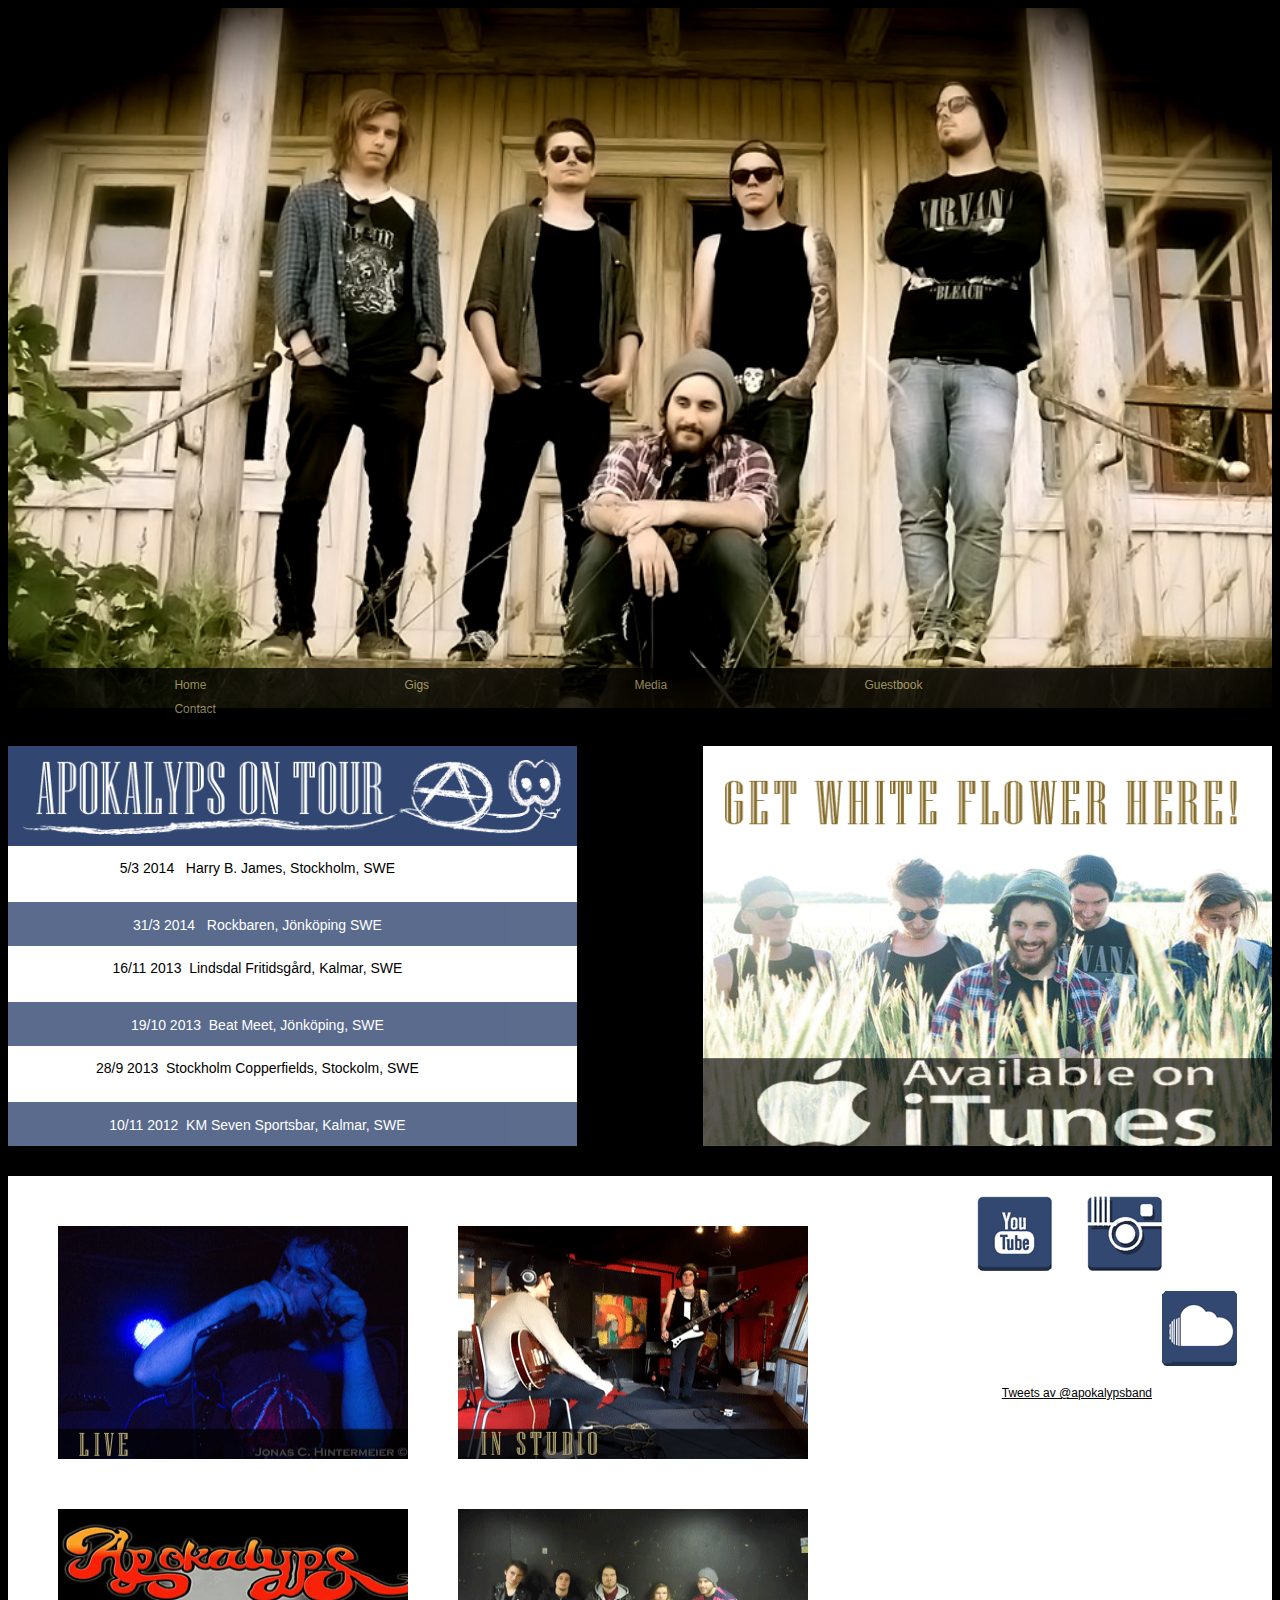
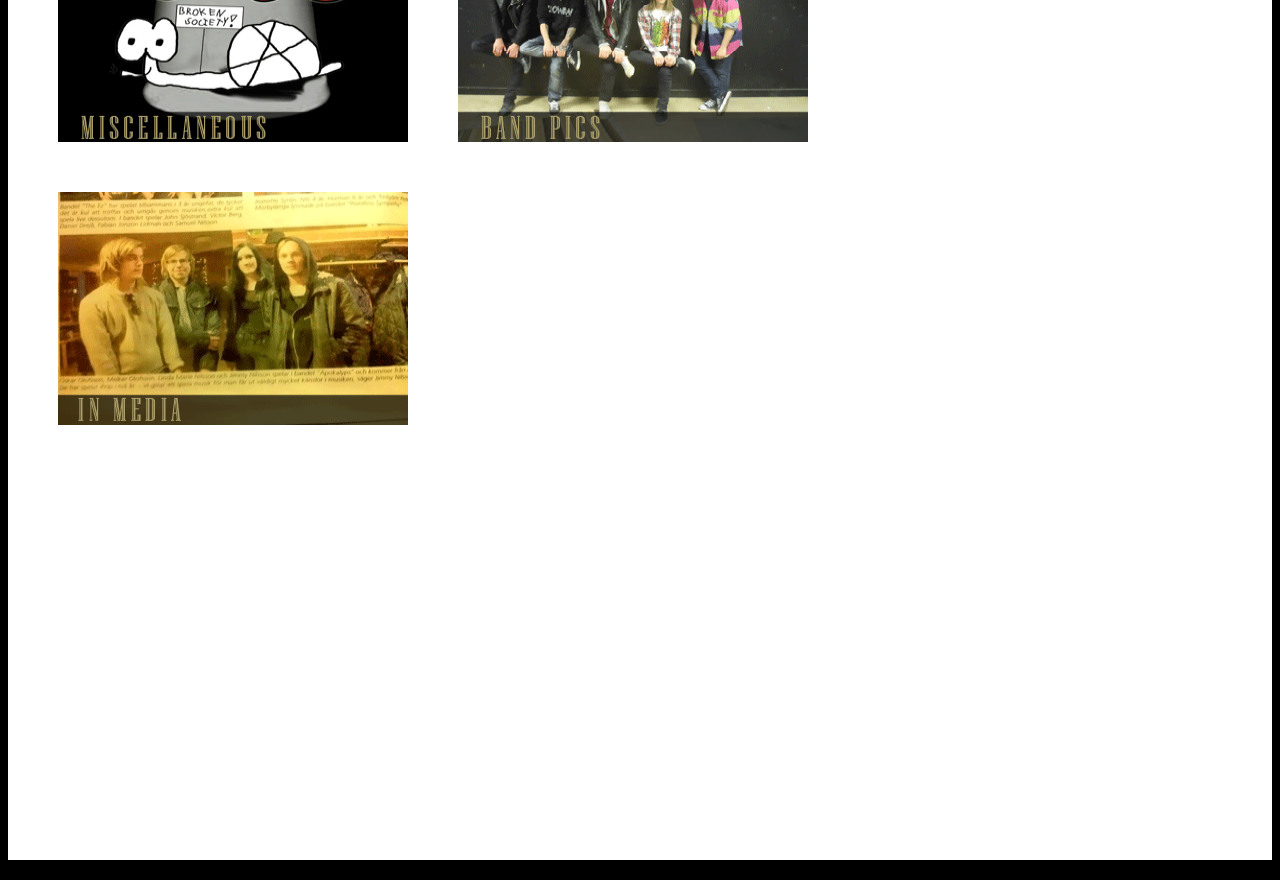
<file: Apokalyps sajt/Pictures.html>
<!DOCTYPE HTML />
<html lang="sv">
<head>
<title>Apokalyps Offical</title>
<link rel="Stylesheet" href="Content/Css/Styelsheet.css" />
<meta charset="UTF-8" />
<meta name="description" content="Apokalyps Sweden Offical Band Site">
<meta name="keywords" content="HTML,CSS,XML,JavaScript">


<body>
<div id="wrapper">
  <div id="header"></div>
  <nav id="menu">
    <ul id="dropdown">
      <li> <a href="Index.html">Home</a></li>
      <li> <a href="Gigs.html">Gigs</a></li>
      <li id="media">    <a href="#">Media</a>
        <ul>
          <li> <a href="Videos.html">Videos</a></li>
          <li> <a href="Pictures.html">Pictures</a></li>		 
          </ul>
      </li>
      <li> <a href="Guestbook.html">Guestbook</a></li>
      <li> <a href="Contact.html">Contact </a></li>
      </ul>
  </nav>
  
  <div id="tourdates">
    <div id="tourheader"> </div>
    <div id="dates">
      <ul> 
              <li> <p>5/3 2014 &nbsp; Harry B. James, Stockholm, SWE</p></li>
        <li><p>31/3 2014 &nbsp; Rockbaren, Jönköping SWE</p></li>
        <li><p>16/11 2013&nbsp; Lindsdal Fritidsgård, Kalmar, SWE</p></li>
        <li><p>19/10 2013&nbsp; Beat Meet, Jönköping, SWE</p></li>
        <li><p>28/9 2013&nbsp; Stockholm Copperfields, Stockolm, SWE</p></li>
		<li><p>10/11 2012&nbsp; KM Seven Sportsbar, Kalmar, SWE</p></li>	
       
      </ul>  
    </div>
  </div>
  <div id="ad">
  <a href="#"> <img src="Content/Pics/Untitled-5.gif" alt="Buy White Flower Here"/></a></div>
  <div id="main">
  
  <div id="pictures">
  <div class="pic"> <a href="live.html"> <img src="Content/Pics/slide/live.gif"></a></div>
    <div class="pic"> <a href="#"><img src="Content/Pics/slide/studio.gif"></a></div>
	  <div class="pic"> <a href="#"><img src="Content/Pics/slide/other.gif"></a></div>
	    <div class="pic"> <a href="#"><img src="Content/Pics/slide/2012.gif"></a></div>
			    <div class="pic"> <a href="#"></a><img src="Content/Pics/slide/media.gif"></div>
  
  </div>
    
    <div id="subcontent">
      
      <div id="insta">
      <a href="http://instagram.com/apokalypsofficial" target="_blank">
      <img src="Content/Pics/Untitled-1---Copy2.gif" alt="Apokalyps på Instagram"/></a>
      </div>
      
      <div id="youtube">
      <a href=https://www.youtube.com/channel/UCJ6nXTVCINmI6Y0xrf27UEQ" target="_blank"><img src="Content/Pics/Untitled-2---Copy2.gif" alt="Apokalyps på YouTube"</a>
      </div>
	  
	  <div id="soundcloud">
	  <a href="https://soundcloud.com/apokalypsofficial" target="_blank"><img src="Content/Pics/Untitled-3-2.gif" alt="Apokalyps på SoundCloud"> </a>
	  </div>
      
      <div id="twitter">
        <a class="twitter-timeline"  width="350" href="https://twitter.com/apokalypsband" data-widget-id="468385168562982912">Tweets av @apokalypsband</a>
        <script>    !function (d, s, id) { var js, fjs = d.getElementsByTagName(s)[0], p = /^http:/.test(d.location) ? 'http' : 'https'; if (!d.getElementById(id)) { js	 = d.createElement(s); js.id = id; js.src = p + "://platform.twitter.com/widgets.js"; fjs.parentNode.insertBefore(js, fjs); } } (document, "script", "twitter-wjs");</script>
      </div>
      <div id="fb">
        <iframe id="facebook" width="350"  src="https://www.facebook.com/plugins/likebox.php?href=https%3A%2F%2Fwww.facebook.com%2Fapokalypsband&amp;width&amp;height=590&amp;colorscheme=dark&amp;show_faces=true&amp;header=true&amp;stream=true&amp;show_border=true" scrolling="no" frameborder="0" style="border:none; overflow:hidden; height:590px;" allowTransparency="true"></iframe>
      </div>	  
    </div>
	<div id="fillerbottom"></div>
  </div>
</div>

<script type="text/javascript" src="js.js"></script>
<script type="text/javascript" src="pics.js"></script>

</body>
</html>
</file>
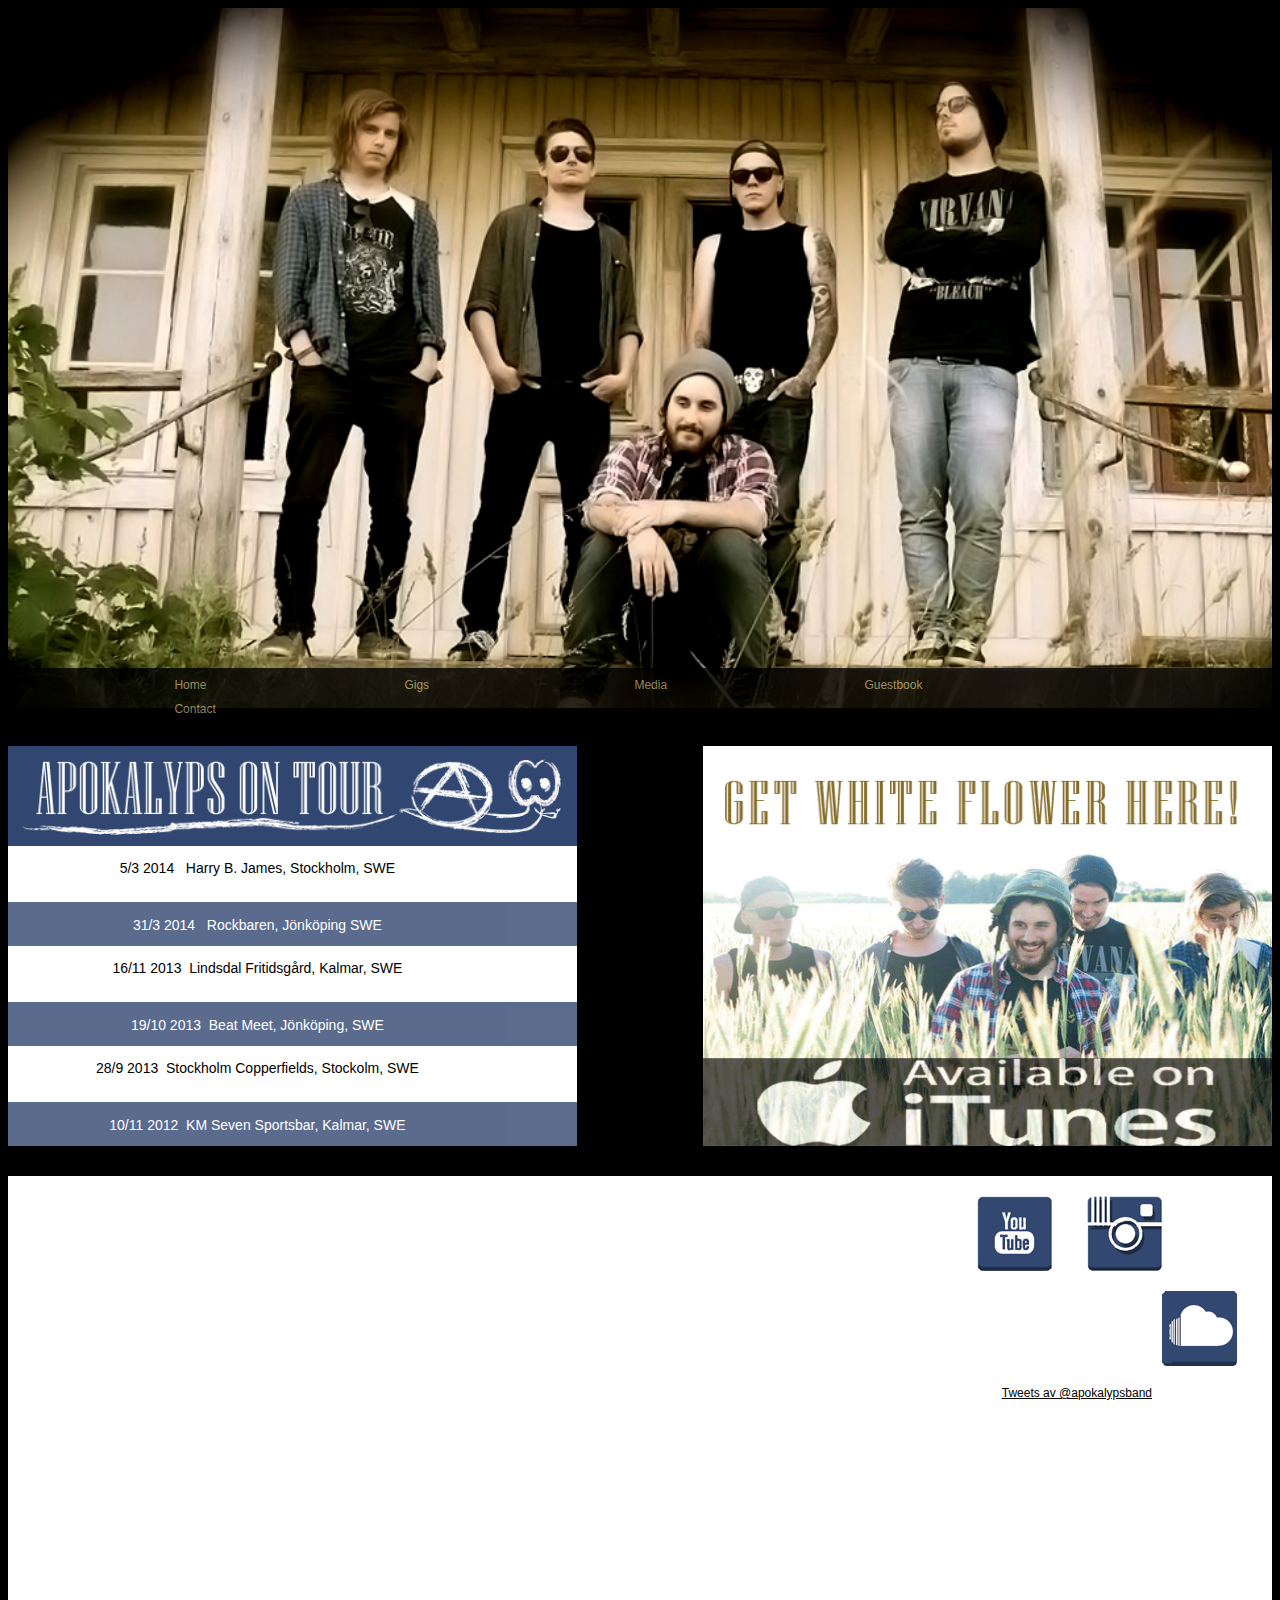
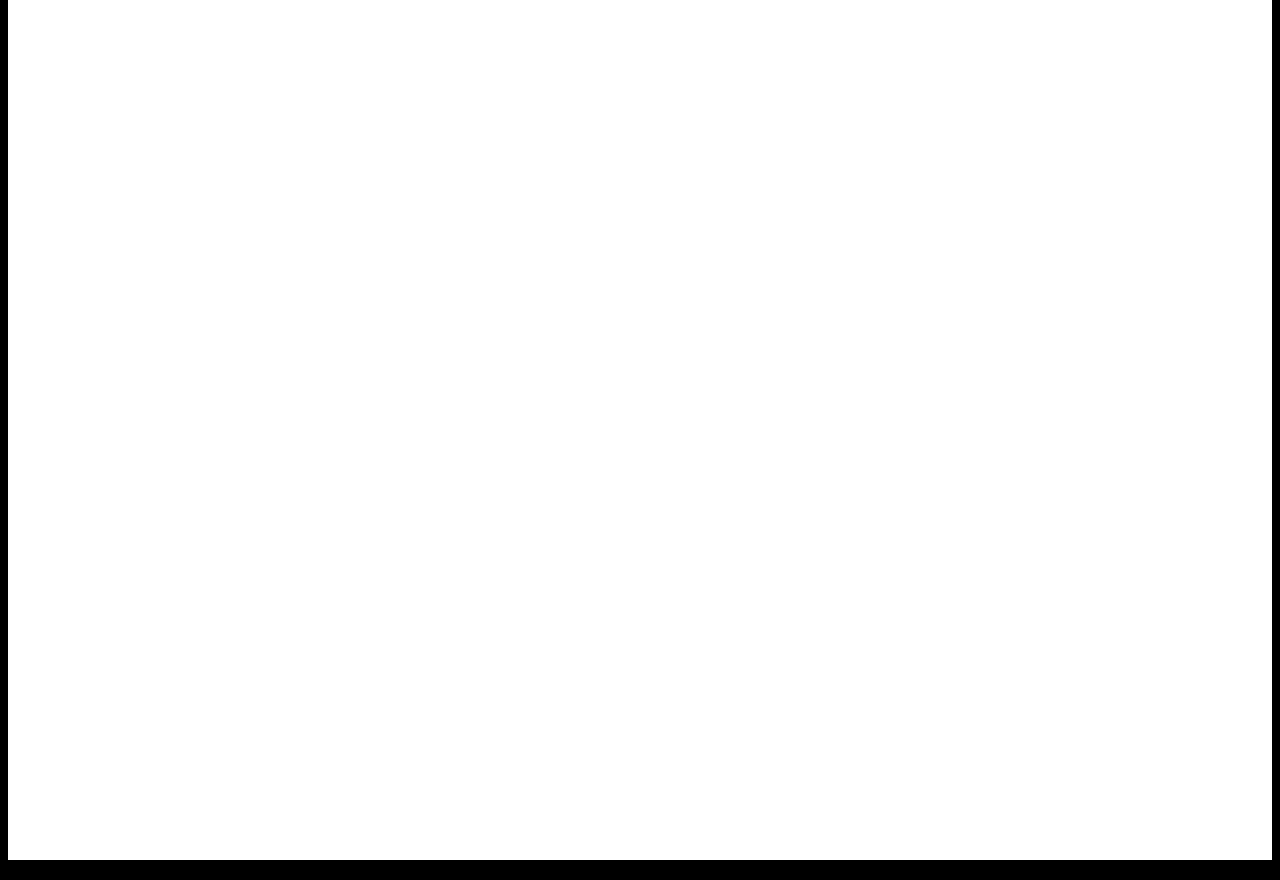
<file: Apokalyps sajt/Videos.html>
<!DOCTYPE HTML />
<html lang="sv">
<head>
<title>Apokalyps Offical</title>
<link rel="Stylesheet" href="Content/Css/Styelsheet.css" />
<meta charset="UTF-8" />
<meta name="description" content="Apokalyps Sweden Offical Band Site">
<meta name="keywords" content="HTML,CSS,XML,JavaScript">


<body>
<div id="wrapper">
  <div id="header"></div>
  <nav id="menu">
    <ul id="dropdown">
      <li> <a href="Index.html">Home</a></li>
      <li> <a href="Gigs.html">Gigs</a></li>
      <li id="media">    <a href="#">Media</a>
        <ul>
          <li> <a href="Videos.html">Videos</a></li>
          <li> <a href="Pictures.html">Pictures</a></li>		
          </ul>
      </li>
      <li> <a href="Guestbook.html">Guestbook</a></li>
      <li> <a href="Contact.html">Contact </a></li>
      </ul>
  </nav>
  
  <div id="tourdates">
    <div id="tourheader"> </div>
    <div id="dates">
      <ul> 
              <li> <p>5/3 2014 &nbsp; Harry B. James, Stockholm, SWE</p></li>
        <li><p>31/3 2014 &nbsp; Rockbaren, Jönköping SWE</p></li>
        <li><p>16/11 2013&nbsp; Lindsdal Fritidsgård, Kalmar, SWE</p></li>
        <li><p>19/10 2013&nbsp; Beat Meet, Jönköping, SWE</p></li>
        <li><p>28/9 2013&nbsp; Stockholm Copperfields, Stockolm, SWE</p></li>
		<li><p>10/11 2012&nbsp; KM Seven Sportsbar, Kalmar, SWE</p></li>	
        
		
      </ul>  
    </div>
  </div>
  <div id="ad">
  <a href="#"> <img src="Content/Pics/Untitled-5.gif" alt="Buy White Flower Here"/></a></div>
  <div id="main">
  
  <div id="videos">
  
<div class="vid left"><iframe width="350" height="263" src="http://www.youtube.com/embed/watch?v=7cuHCmsxf0M" frameborder="0" allowfullscreen></iframe></div>
<div class="vid"><iframe width="350" height="263" src="http://www.youtube.com/embed/watch?v=7cuHCmsxf0M" frameborder="0" allowfullscreen></iframe></div>
<div class="vid left"><iframe width="350" height="263" src="http://www.youtube.com/embed/watch?v=7cuHCmsxf0M" frameborder="0" allowfullscreen></iframe></div>
<div class="vid"><iframe width="350" height="263" src="http://www.youtube.com/embed/watch?v=7cuHCmsxf0M" frameborder="0" allowfullscreen></iframe></div>
<div class="vid left"><iframe width="350" height="263" src="http://www.youtube.com/embed/watch?v=7cuHCmsxf0M" frameborder="0" allowfullscreen></iframe></div>
  
  </div>
    
    <div id="subcontent">
      
      <div id="insta">
      <a href="http://instagram.com/apokalypsofficial" target="_blank">
      <img src="Content/Pics/Untitled-1---Copy2.gif" alt="Apokalyps på Instagram"/></a>
      </div>
      
      <div id="youtube">
      <a href=https://www.youtube.com/channel/UCJ6nXTVCINmI6Y0xrf27UEQ" target="_blank"><img src="Content/Pics/Untitled-2---Copy2.gif" alt="Apokalyps på YouTube"</a>
      </div>
	  
	  <div id="soundcloud">
	  <a href="https://soundcloud.com/apokalypsofficial" target="_blank"><img src="Content/Pics/Untitled-3-2.gif" alt="Apokalyps på SoundCloud"> </a>
	  </div>
      
      <div id="twitter">
        <a class="twitter-timeline"  width="350" href="https://twitter.com/apokalypsband" data-widget-id="468385168562982912">Tweets av @apokalypsband</a>
        <script>    !function (d, s, id) { var js, fjs = d.getElementsByTagName(s)[0], p = /^http:/.test(d.location) ? 'http' : 'https'; if (!d.getElementById(id)) { js	 = d.createElement(s); js.id = id; js.src = p + "://platform.twitter.com/widgets.js"; fjs.parentNode.insertBefore(js, fjs); } } (document, "script", "twitter-wjs");</script>
      </div>
      <div id="fb">
        <iframe id="facebook" width="350" src="https://www.facebook.com/plugins/likebox.php?href=https%3A%2F%2Fwww.facebook.com%2Fapokalypsband&amp;width&amp;height=590&amp;colorscheme=dark&amp;show_faces=true&amp;header=true&amp;stream=true&amp;show_border=true" scrolling="no" frameborder="0" style="border:none; overflow:hidden; height:590px;" allowTransparency="true"></iframe>
      </div>	  
    </div>
	<div id="fillerbottom"></div>
  </div>
</div>

<script type="text/javascript" src="js.js"></script>

</body>
</html>
</file>
<file: Apokalyps sajt/Content/Css/Styelsheet.css>
﻿html 
{ 

    background-color: black;  
    background-position: center top;
   
}

#body
{
    text-align: center;    
}

#wrapper
{
    
    margin: 0 auto;
    width: 100%;
    max-width: 1336px;
}


 #header 
{
    background-image: url("../Pics/header.jpg");
    background-repeat: no-repeat;
    background-size: 100%;
	width: 100%;
	max-width: 1336px;
    height: 700px;
      
    
}




#menu
{
    margin-top: -40px;
	background-color:#000000; 	
	opacity: 0.8;



	width: 100%;
    max-width: 1336px;    
    height: 40px;
	margin-left: auto;
	margin-right:auto;
   
    
}

#menu ul 
{
    list-style: none;  
    float: left;
	margin-left: 10%;

}

#menu li {

    display: block;     
     
}

#menu a {

color: #AB9E69;
/**/
text-decoration: none;


}

#dropdown {

float:left;
margin: 0;
padding: 0;

}	

#dropdown li {

    
float:left;
margin: 0;
padding:10px 40px 0 40px;
position: relative;
width: 150px;  
    
    
}

#dropdown li:hover {

background-color:#FFFF;

left: 1px;
    

}	

#dropdown li:hover a {
    color: #324771;
}

#dropdown ul {
    
display:none;
margin: 0;
padding: 0;
position: absolute;
z-index: 500;
left: 10px;


    
}

#dropdown ul {
position: absolute;
}

#dropdown li:hover ul {
display: block;
background-color: #324771;

 
}

#dropdown li:hover ul a{
color: #AB9E69 ;
}

#tourdates
{
    margin-top: 30px;
    background-color: White;    
    width: 45%;
    height: 400px;
    float:left;
    text-align: center;  
        
}

#tourdates li {
	
	height: 42px;

}

#tourdates p, a
{
	font-family:Geneva, Arial, Helvetica, sans-serif;	
	font-size: 12px;
	color: #000000;
	text-align: center;
	margin-right: 70px;
	
}

#tourheader
{
    width: 100%;
    height: 100px;
    background-color: Gray;
	background-image:url(../Pics/Untitled-3-2-2.png);
	background-repeat:no-repeat;
	background-size: 101%;
	background-position: center center;

	
}

#dates ul 
{
	width: 100%
	float:left;
    margin-top: 0px;
    list-style: none;

 
}

#dates li
{
	margin-left: -40px;
	
}

#dates li:nth-child(even) p
{
	color: FFFFFF;

}

#dates ul li:nth-child(even)
{
	background-color:#324771;
	
	padding: 1px;
	
	opacity: 0.8;
}

    
#ad 
{   
    margin-top: 30px;
    background-color: White;
    width: 45%;
    height: 400px;
    float: right;     
    background-size: cover;
    display: block;  
    text-align: center;  
}

#ad img 
{
    width: 100%;
    height: 100%;
}
#main
{
    margin-top: 30px;   
    background-color: White;
	width: 100%;
    max-width: 1336px;       
    float: left; 
    text-align: center;
	margin-bottom: 20px;	
}


#twitter
{
    float: right;
    margin-right: 50px;  
    margin-top: 20px;
	position: static;
	
}

#fb
{
    float: right;
    margin-top: 20px;
	margin-right: 50px;
	position:: static;
	
	  
}


#insta
{    
    float: right;	
	margin-right: 40px;
	margin-top: 20px;
	


    
}


#youtube
{
	float: right;
	margin-right: -35px;
	margin-top: 20px;
	
}

#soundcloud
{
	float: right;	
	margin-right: -35px;
	margin-top: 20px
}

#news,#gigs, #videos, #pictures, #guestbook
{
	float: left;
	width: 801px;
	margin-left: 50px;
}

#guestbook label, input, textarea
{
	float: left;
	border-radius: 5px;
	

}

#guestbook input[type=text], textarea{

border-radius: 3px;
border: 1px solid transparent;
border-top: none;
border-bottom: 1px solid #DDD;
box-shadow: inset 0 1px 2px rgba(0,0,0,.39), 0 -1px 1px #FFF, 0 1px 0 #FFF;

}



#name, #lname {
	
	width: 420px;
	height: 25px;
	margin-top: 10px;	
	padding: 0;

	 
}

#msg{

width: 600px;

}

.present{

float: left;
	width: 800px;

}

.present
{
	
	border-bottom: 1px solid #324771;
}

.present p {
	
	text-align: left;
}

.nameanddate p{

	color: #324771;
	font-size: 14px;
}


.row {

width: 100%;
border-bottom: 2px solid #324771;
padding: 5px;

}


	
#gigs ul 
{
	list-style: none;
}

#fillerbottom
{
	width: 1336;
	height: 20px;
	margin-top: 100%;
}

.vid
{
	float:left;
	margin-left: 50px;
	margin-top: 50px;



}

.left{
	
	margin-left: 0px;

}

.pic img
{
	width: 350;
	height: 233px;
	float: left;
	margin-right: 50px;
	margin-top: 50px;
	z-index: 1
	margin-top: 20px;
	
}

#news article {

margin-top: 50px;

}

#news article  p{

text-align: left;

}


#news article h1 {

font-size: 1.5em;
	}
}

body,td,th {
	font-family: Geneva, Arial, Helvetica, sans-serif;
	font-size: 12px;
}

h1 {

color: #324771;
margin-bottom: 20px;
font-size: 2.5em;

}

#dates p
{
	font-size:14px;
}

#gigs p
{
	font-size: 18px;
	color: #324771;
}

#dates a 
{	
	font-size: 14px;
	font-weight: 700;
	color: #324771;
}
</file>
